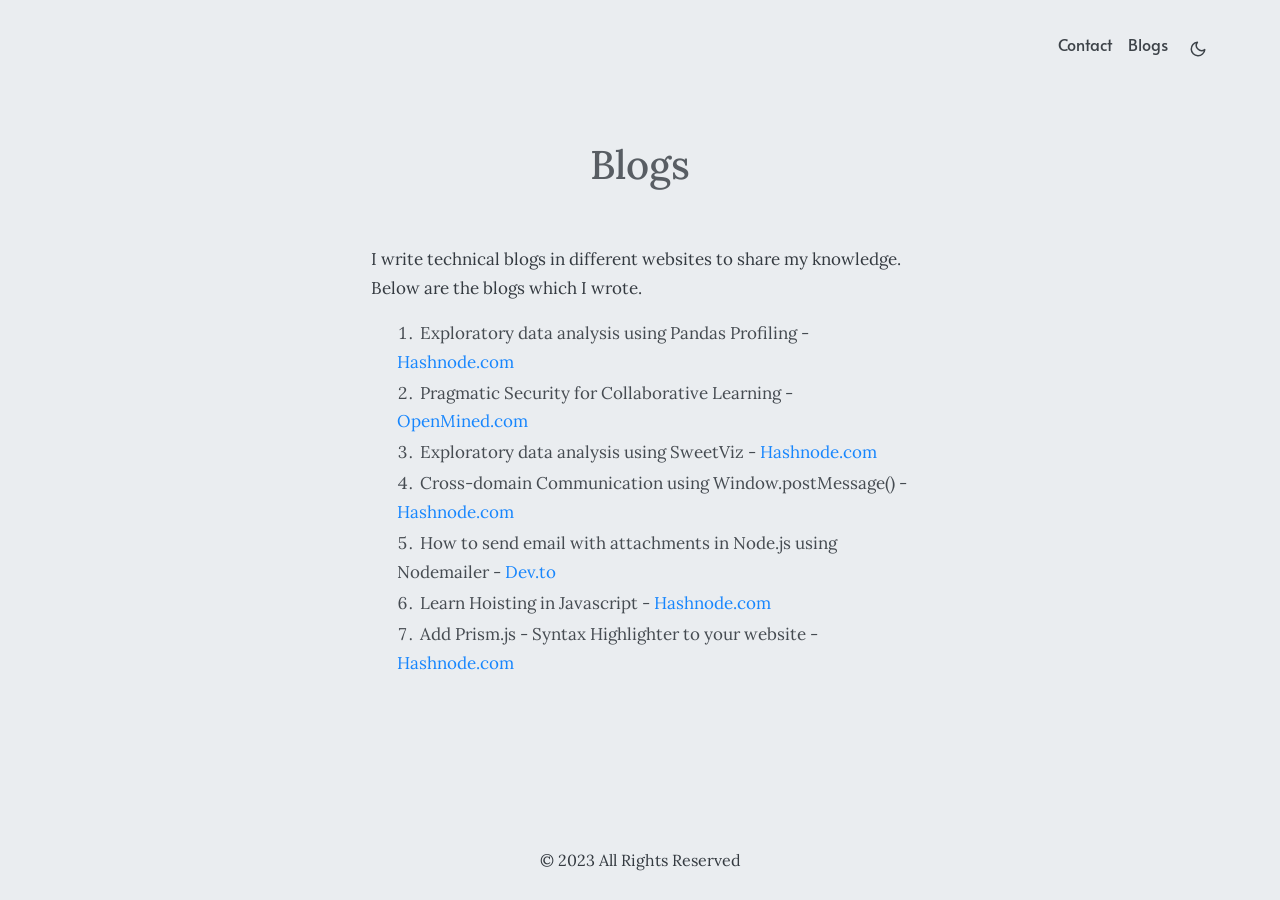
<file: blogs/index.html>
<!doctype html><html><head><meta charset=utf-8><meta name=viewport content="width=device-width,initial-scale=1"><meta http-equiv=x-ua-compatible content="ie=edge"><meta http-equiv=accept-ch content="DPR, Viewport-Width, Width"><link rel=icon href=/fav.png type=image/gif><link rel=preconnect href=https://fonts.googleapis.com><link rel=preconnect href=https://fonts.gstatic.com crossorigin><link rel=preload as=style href="https://fonts.googleapis.com/css2?family=Alata&family=Lora:ital,wght@0,400;0,500;0,600;0,700;1,400;1,500;1,600;1,700&family=Roboto:ital,wght@0,100;0,300;0,400;0,500;0,700;0,900;1,100;1,300;1,400;1,500;1,700;1,900&display=swap"><link rel=stylesheet href="https://fonts.googleapis.com/css2?family=Alata&family=Lora:ital,wght@0,400;0,500;0,600;0,700;1,400;1,500;1,600;1,700&family=Roboto:ital,wght@0,100;0,300;0,400;0,500;0,700;0,900;1,100;1,300;1,400;1,500;1,700;1,900&display=swap" media=print onload='this.media="all"'><noscript><link href="https://fonts.googleapis.com/css2?family=Alata&family=Lora:ital,wght@0,400;0,500;0,600;0,700;1,400;1,500;1,600;1,700&family=Roboto:ital,wght@0,100;0,300;0,400;0,500;0,700;0,900;1,100;1,300;1,400;1,500;1,700;1,900&display=swap" rel=stylesheet></noscript><link rel=stylesheet href=/css/font.css media=all><meta property="og:title" content="Blogs"><meta property="og:description" content="Eswari Jayakumar's Blogs"><meta property="og:type" content="article"><meta property="og:url" content="http://eswarijayakumar.github.io/blogs/"><meta property="article:section" content><meta property="og:site_name" content="Eswari Jayakumar"><meta name=twitter:card content="summary"><meta name=twitter:title content="Blogs"><meta name=twitter:description content="Eswari Jayakumar's Blogs"><link rel=stylesheet href=/bootstrap-5/css/bootstrap.min.css media=all><link rel=stylesheet href=/css/header.css media=all><link rel=stylesheet href=/css/footer.css media=all><link rel=stylesheet href=/css/theme.css media=all><style>:root{--text-color:#343a40;--text-secondary-color:#6c757d;--background-color:#eaedf0;--secondary-background-color:#64ffda1a;--primary-color:#007bff;--secondary-color:#f8f9fa;--text-color-dark:#e4e6eb;--text-secondary-color-dark:#b0b3b8;--background-color-dark:#18191a;--secondary-background-color-dark:#212529;--primary-color-dark:#ffffff;--secondary-color-dark:#212529}body{font-size:1rem;font-weight:400;line-height:1.5;text-align:left}html{background-color:var(--background-color)!important}body::-webkit-scrollbar{width:.5em;height:.5em;background-color:var(--background-color)}::-webkit-scrollbar-track{box-shadow:inset 0 0 6px var(--background-color);border-radius:1rem}::-webkit-scrollbar-thumb{border-radius:1rem;background-color:var(--secondary-color);outline:1px solid var(--background-color)}#search-content::-webkit-scrollbar{width:.5em;height:.1em;background-color:var(--background-color)}</style><meta name=description content="Eswari Jayakumar's Blogs"><link rel=stylesheet href=/css/about.css><script defer src=/fontawesome-5/all-5.15.4.js></script><title>Blogs | Eswari Personal Website</title></head><body class=light><script>localStorage.getItem("pref-theme")==="dark"?document.body.classList.add("dark"):localStorage.getItem("pref-theme")==="light"?document.body.classList.remove("dark"):window.matchMedia&&window.matchMedia("(prefers-color-scheme: dark)").matches&&document.body.classList.add("dark")</script><header><nav class="pt-3 navbar navbar-expand-lg animate"><div class="container-fluid mx-xs-2 mx-sm-5 mx-md-5 mx-lg-5"><button class=navbar-toggler type=button data-bs-toggle=collapse data-bs-target=#navbarContent aria-controls=navbarContent aria-expanded=false aria-label="Toggle navigation"><svg aria-hidden="true" height="24" viewBox="0 0 16 16" width="24" data-view-component="true"><path fill-rule="evenodd" d="M1 2.75A.75.75.0 011.75 2h12.5a.75.75.0 110 1.5H1.75A.75.75.0 011 2.75zm0 5A.75.75.0 011.75 7h12.5a.75.75.0 110 1.5H1.75A.75.75.0 011 7.75zM1.75 12a.75.75.0 100 1.5h12.5a.75.75.0 100-1.5H1.75z"/></svg></button><div class="collapse navbar-collapse text-wrap primary-font" id=navbarContent><ul class="navbar-nav ms-auto text-center"><li class="nav-item navbar-text"><a class=nav-link href=/#contact aria-label=contact>Contact</a></li><li class="nav-item navbar-text"><a class=nav-link href=/blogs title="Blog posts">Blogs</a></li><li class="nav-item navbar-text"><div class=text-center><button id=theme-toggle><svg id="moon" xmlns="http://www.w3.org/2000/svg" width="24" height="24" viewBox="0 0 24 24" fill="none" stroke="currentcolor" stroke-width="2" stroke-linecap="round" stroke-linejoin="round"><path d="M21 12.79A9 9 0 1111.21 3 7 7 0 0021 12.79z"/></svg><svg id="sun" xmlns="http://www.w3.org/2000/svg" width="24" height="24" viewBox="0 0 24 24" fill="none" stroke="currentcolor" stroke-width="2" stroke-linecap="round" stroke-linejoin="round"><circle cx="12" cy="12" r="5"/><line x1="12" y1="1" x2="12" y2="3"/><line x1="12" y1="21" x2="12" y2="23"/><line x1="4.22" y1="4.22" x2="5.64" y2="5.64"/><line x1="18.36" y1="18.36" x2="19.78" y2="19.78"/><line x1="1" y1="12" x2="3" y2="12"/><line x1="21" y1="12" x2="23" y2="12"/><line x1="4.22" y1="19.78" x2="5.64" y2="18.36"/><line x1="18.36" y1="5.64" x2="19.78" y2="4.22"/></svg></button></div></li></ul></div></div></nav></header><div id=content><section id=single><div class=container><div class="title mb-3"><h1 class="text-center mb-4">Blogs</h1></div><div class="row justify-content-center"><div class="col-sm-12 col-md-12 col-lg-6 pt-4 p-2"><div class=pr-lg-4><article class="page-content p-2"><p>I write technical blogs in different websites to share my knowledge. Below are the blogs which I wrote.</p><ol><li>Exploratory data analysis using Pandas Profiling - <a href=https://eswari.hashnode.dev/exploratory-data-analysis-using-pandas-profiling>Hashnode.com</a></li><li>Pragmatic Security for Collaborative Learning - <a href=https://blog.openmined.org/pragmatic-security-for-collaborative-learning/>OpenMined.com</a></li><li>Exploratory data analysis using SweetViz - <a href=https://eswari.hashnode.dev/exploratory-data-analysis-using-sweetviz>Hashnode.com</a></li><li>Cross-domain Communication using Window.postMessage() - <a href=https://eswari.hashnode.dev/cross-domain-communication-using-windowpostmessage>Hashnode.com</a></li><li>How to send email with attachments in Node.js using Nodemailer - <a href=https://dev.to/eswari/how-to-send-email-with-attachments-in-node-js-using-nodemailer-3g4i>Dev.to</a></li><li>Learn Hoisting in Javascript - <a href=https://eswari.hashnode.dev/learn-hoisting-in-javascript>Hashnode.com</a></li><li>Add Prism.js - Syntax Highlighter to your website - <a href=https://eswari.hashnode.dev/add-prismjs-syntax-highlighter-to-the-website>Hashnode.com</a></li></ol></article></div></div></div></div><button class="p-2 px-3" onclick=topFunction() id=topScroll>
<i class="fas fa-angle-up"></i></button></section><script>var topScroll=document.getElementById("topScroll");window.onscroll=function(){scrollFunction()},window.onload=function(){assignBlankToAnchor()};function scrollFunction(){document.body.scrollTop>20||document.documentElement.scrollTop>20?topScroll.style.display="block":topScroll.style.display="none"}function assignBlankToAnchor(){for(var t=document.getElementsByTagName("a"),e=0;e<t.length;e++)t[e].setAttribute("target","_blank")}function topFunction(){document.body.scrollTop=0,document.documentElement.scrollTop=0}</script></div><footer><div class="container py-3" id=recent-posts></div><div class="text-center pt-2"></div><div class="container py-4"><div class="row justify-content-center"><div class="col-md-4 text-center"><div class=pb-2></div>&copy; 2023 All Rights Reserved</div></div></div></footer><script src=/bootstrap-5/js/bootstrap.bundle.min.js></script>
<script>document.body.className.includes("dark")&&(document.body.classList.remove("dark"),localStorage.setItem("pref-theme","light"))</script><script>document.getElementById("theme-toggle").addEventListener("click",()=>{document.body.className.includes("dark")?(document.body.classList.remove("dark"),localStorage.setItem("pref-theme","light")):(document.body.classList.add("dark"),localStorage.setItem("pref-theme","dark"))});var tooltipTriggerList=[].slice.call(document.querySelectorAll('[data-bs-toggle="tooltip"]')),tooltipList=tooltipTriggerList.map(function(e){return new bootstrap.Tooltip(e)})</script><section id=search-content class=py-2><div class=container id=search-results></div></section></body></html>
</file>
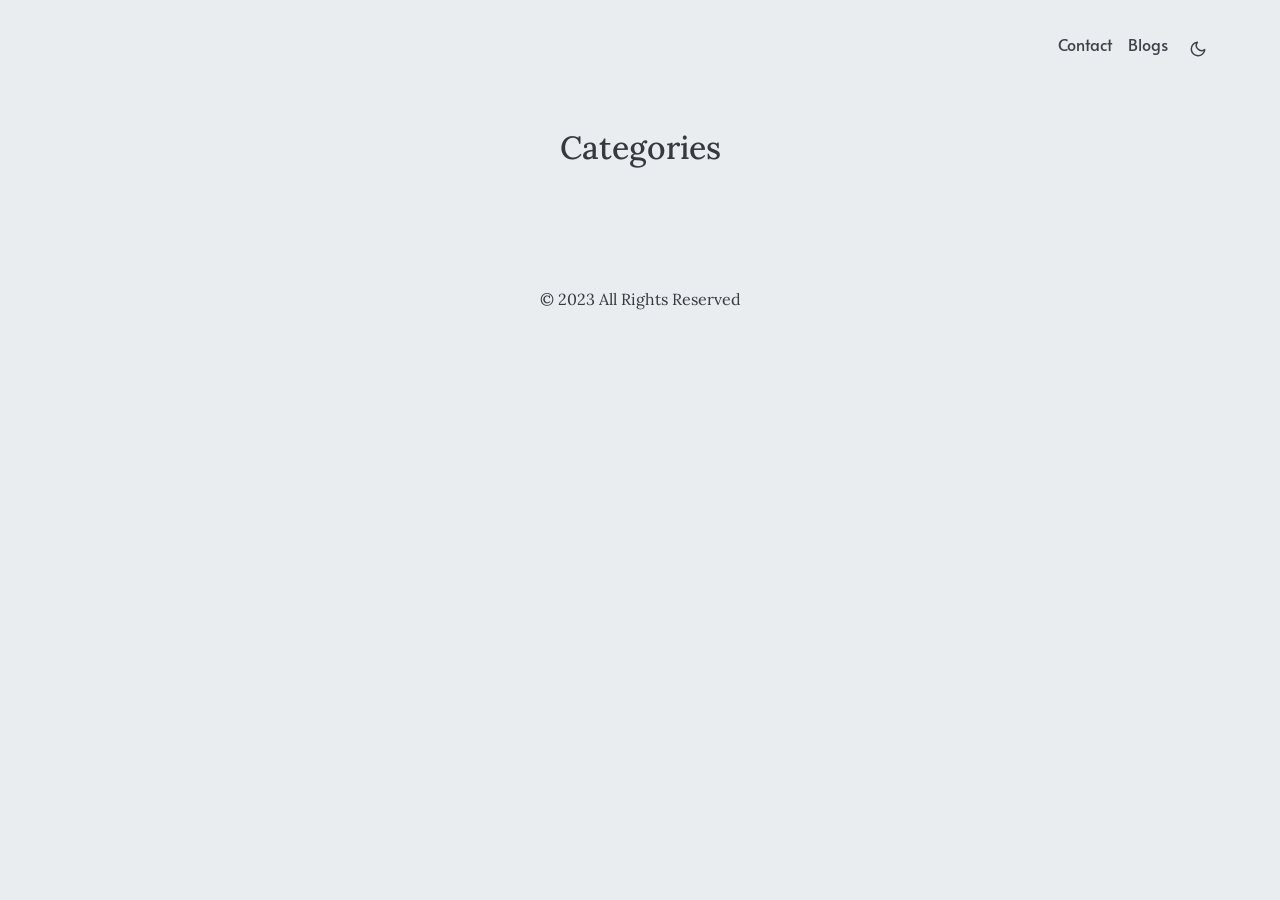
<file: categories/index.html>
<!doctype html><html><head><meta charset=utf-8><meta name=viewport content="width=device-width,initial-scale=1"><meta http-equiv=x-ua-compatible content="ie=edge"><meta http-equiv=accept-ch content="DPR, Viewport-Width, Width"><link rel=icon href=/fav.png type=image/gif><link rel=preconnect href=https://fonts.googleapis.com><link rel=preconnect href=https://fonts.gstatic.com crossorigin><link rel=preload as=style href="https://fonts.googleapis.com/css2?family=Alata&family=Lora:ital,wght@0,400;0,500;0,600;0,700;1,400;1,500;1,600;1,700&family=Roboto:ital,wght@0,100;0,300;0,400;0,500;0,700;0,900;1,100;1,300;1,400;1,500;1,700;1,900&display=swap"><link rel=stylesheet href="https://fonts.googleapis.com/css2?family=Alata&family=Lora:ital,wght@0,400;0,500;0,600;0,700;1,400;1,500;1,600;1,700&family=Roboto:ital,wght@0,100;0,300;0,400;0,500;0,700;0,900;1,100;1,300;1,400;1,500;1,700;1,900&display=swap" media=print onload='this.media="all"'><noscript><link href="https://fonts.googleapis.com/css2?family=Alata&family=Lora:ital,wght@0,400;0,500;0,600;0,700;1,400;1,500;1,600;1,700&family=Roboto:ital,wght@0,100;0,300;0,400;0,500;0,700;0,900;1,100;1,300;1,400;1,500;1,700;1,900&display=swap" rel=stylesheet></noscript><link rel=stylesheet href=/css/font.css media=all><meta property="og:title" content="Categories"><meta property="og:description" content="Text about my cool site"><meta property="og:type" content="website"><meta property="og:url" content="http://eswarijayakumar.github.io/categories/"><meta property="og:site_name" content="Eswari Jayakumar"><meta name=twitter:card content="summary"><meta name=twitter:title content="Categories"><meta name=twitter:description content="Text about my cool site"><link rel=stylesheet href=/bootstrap-5/css/bootstrap.min.css media=all><link rel=stylesheet href=/css/header.css media=all><link rel=stylesheet href=/css/footer.css media=all><link rel=stylesheet href=/css/theme.css media=all><style>:root{--text-color:#343a40;--text-secondary-color:#6c757d;--background-color:#eaedf0;--secondary-background-color:#64ffda1a;--primary-color:#007bff;--secondary-color:#f8f9fa;--text-color-dark:#e4e6eb;--text-secondary-color-dark:#b0b3b8;--background-color-dark:#18191a;--secondary-background-color-dark:#212529;--primary-color-dark:#ffffff;--secondary-color-dark:#212529}body{font-size:1rem;font-weight:400;line-height:1.5;text-align:left}html{background-color:var(--background-color)!important}body::-webkit-scrollbar{width:.5em;height:.5em;background-color:var(--background-color)}::-webkit-scrollbar-track{box-shadow:inset 0 0 6px var(--background-color);border-radius:1rem}::-webkit-scrollbar-thumb{border-radius:1rem;background-color:var(--secondary-color);outline:1px solid var(--background-color)}#search-content::-webkit-scrollbar{width:.5em;height:.1em;background-color:var(--background-color)}</style><meta name=description content="Categories of Eswari Personal Website"><link rel=stylesheet href=/css/list.css media=all><title>Categories | Eswari Personal Website</title></head><body class=light><script>localStorage.getItem("pref-theme")==="dark"?document.body.classList.add("dark"):localStorage.getItem("pref-theme")==="light"?document.body.classList.remove("dark"):window.matchMedia&&window.matchMedia("(prefers-color-scheme: dark)").matches&&document.body.classList.add("dark")</script><header><nav class="pt-3 navbar navbar-expand-lg animate"><div class="container-fluid mx-xs-2 mx-sm-5 mx-md-5 mx-lg-5"><button class=navbar-toggler type=button data-bs-toggle=collapse data-bs-target=#navbarContent aria-controls=navbarContent aria-expanded=false aria-label="Toggle navigation"><svg aria-hidden="true" height="24" viewBox="0 0 16 16" width="24" data-view-component="true"><path fill-rule="evenodd" d="M1 2.75A.75.75.0 011.75 2h12.5a.75.75.0 110 1.5H1.75A.75.75.0 011 2.75zm0 5A.75.75.0 011.75 7h12.5a.75.75.0 110 1.5H1.75A.75.75.0 011 7.75zM1.75 12a.75.75.0 100 1.5h12.5a.75.75.0 100-1.5H1.75z"/></svg></button><div class="collapse navbar-collapse text-wrap primary-font" id=navbarContent><ul class="navbar-nav ms-auto text-center"><li class="nav-item navbar-text"><a class=nav-link href=/#contact aria-label=contact>Contact</a></li><li class="nav-item navbar-text"><a class=nav-link href=/blogs title="Blog posts">Blogs</a></li><li class="nav-item navbar-text"><div class=text-center><button id=theme-toggle><svg id="moon" xmlns="http://www.w3.org/2000/svg" width="24" height="24" viewBox="0 0 24 24" fill="none" stroke="currentcolor" stroke-width="2" stroke-linecap="round" stroke-linejoin="round"><path d="M21 12.79A9 9 0 1111.21 3 7 7 0 0021 12.79z"/></svg><svg id="sun" xmlns="http://www.w3.org/2000/svg" width="24" height="24" viewBox="0 0 24 24" fill="none" stroke="currentcolor" stroke-width="2" stroke-linecap="round" stroke-linejoin="round"><circle cx="12" cy="12" r="5"/><line x1="12" y1="1" x2="12" y2="3"/><line x1="12" y1="21" x2="12" y2="23"/><line x1="4.22" y1="4.22" x2="5.64" y2="5.64"/><line x1="18.36" y1="18.36" x2="19.78" y2="19.78"/><line x1="1" y1="12" x2="3" y2="12"/><line x1="21" y1="12" x2="23" y2="12"/><line x1="4.22" y1="19.78" x2="5.64" y2="18.36"/><line x1="18.36" y1="5.64" x2="19.78" y2="4.22"/></svg></button></div></li></ul></div></div></nav></header><div id=content><div class="container pt-5" id=list-page><h2 class="text-center pb-2">Categories</h2><div class=row><div class="row justify-content-center"><div class="col-auto m-3"></div></div></div></div></div><footer><div class="container py-3" id=recent-posts></div><div class="text-center pt-2"></div><div class="container py-4"><div class="row justify-content-center"><div class="col-md-4 text-center"><div class=pb-2></div>&copy; 2023 All Rights Reserved</div></div></div></footer><script src=/bootstrap-5/js/bootstrap.bundle.min.js></script>
<script>document.body.className.includes("dark")&&(document.body.classList.remove("dark"),localStorage.setItem("pref-theme","light"))</script><script>document.getElementById("theme-toggle").addEventListener("click",()=>{document.body.className.includes("dark")?(document.body.classList.remove("dark"),localStorage.setItem("pref-theme","light")):(document.body.classList.add("dark"),localStorage.setItem("pref-theme","dark"))});var tooltipTriggerList=[].slice.call(document.querySelectorAll('[data-bs-toggle="tooltip"]')),tooltipList=tooltipTriggerList.map(function(e){return new bootstrap.Tooltip(e)})</script><section id=search-content class=py-2><div class=container id=search-results></div></section></body></html>
</file>
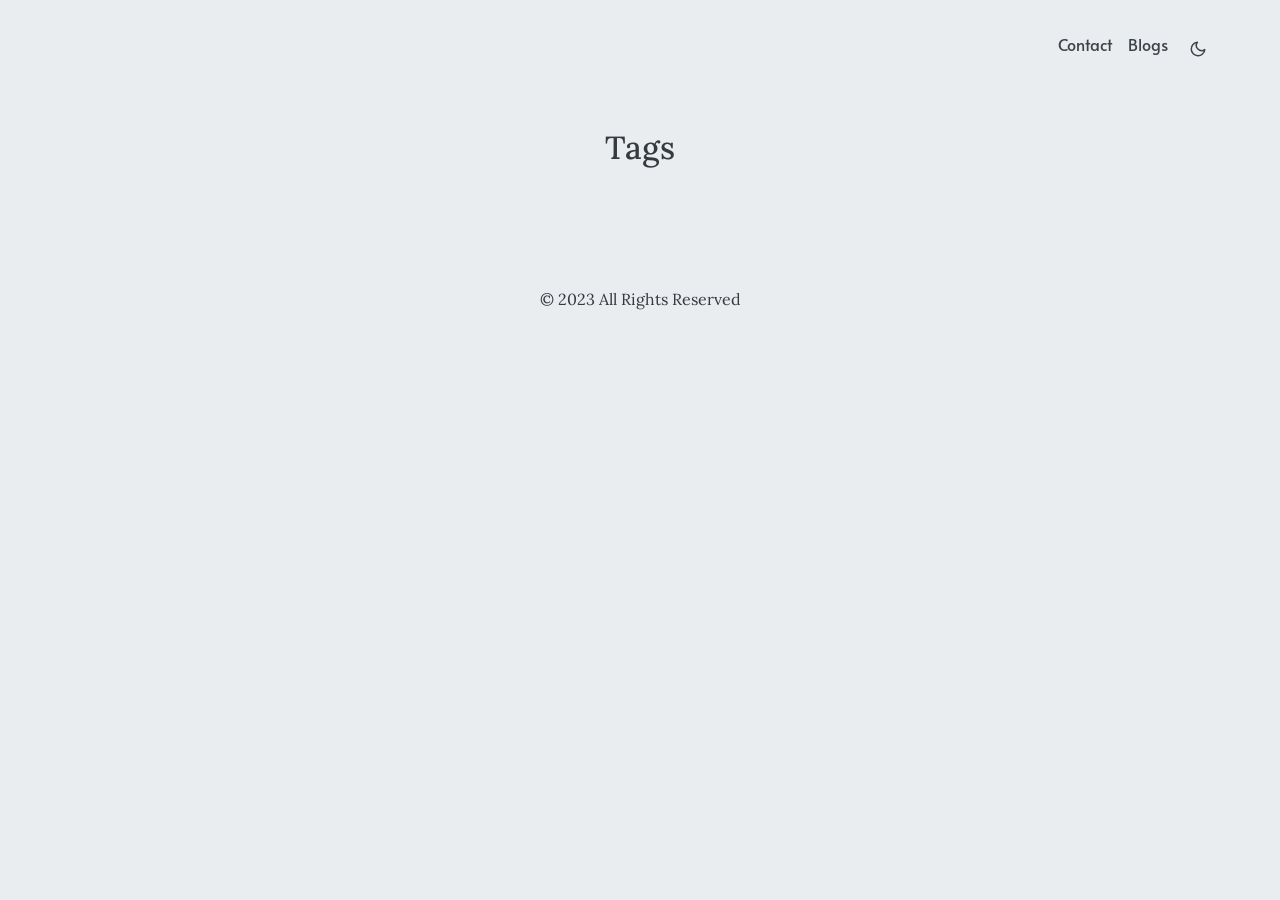
<file: tags/index.html>
<!doctype html><html><head><meta charset=utf-8><meta name=viewport content="width=device-width,initial-scale=1"><meta http-equiv=x-ua-compatible content="ie=edge"><meta http-equiv=accept-ch content="DPR, Viewport-Width, Width"><link rel=icon href=/fav.png type=image/gif><link rel=preconnect href=https://fonts.googleapis.com><link rel=preconnect href=https://fonts.gstatic.com crossorigin><link rel=preload as=style href="https://fonts.googleapis.com/css2?family=Alata&family=Lora:ital,wght@0,400;0,500;0,600;0,700;1,400;1,500;1,600;1,700&family=Roboto:ital,wght@0,100;0,300;0,400;0,500;0,700;0,900;1,100;1,300;1,400;1,500;1,700;1,900&display=swap"><link rel=stylesheet href="https://fonts.googleapis.com/css2?family=Alata&family=Lora:ital,wght@0,400;0,500;0,600;0,700;1,400;1,500;1,600;1,700&family=Roboto:ital,wght@0,100;0,300;0,400;0,500;0,700;0,900;1,100;1,300;1,400;1,500;1,700;1,900&display=swap" media=print onload='this.media="all"'><noscript><link href="https://fonts.googleapis.com/css2?family=Alata&family=Lora:ital,wght@0,400;0,500;0,600;0,700;1,400;1,500;1,600;1,700&family=Roboto:ital,wght@0,100;0,300;0,400;0,500;0,700;0,900;1,100;1,300;1,400;1,500;1,700;1,900&display=swap" rel=stylesheet></noscript><link rel=stylesheet href=/css/font.css media=all><meta property="og:title" content="Tags"><meta property="og:description" content="Text about my cool site"><meta property="og:type" content="website"><meta property="og:url" content="http://eswarijayakumar.github.io/tags/"><meta property="og:site_name" content="Eswari Jayakumar"><meta name=twitter:card content="summary"><meta name=twitter:title content="Tags"><meta name=twitter:description content="Text about my cool site"><link rel=stylesheet href=/bootstrap-5/css/bootstrap.min.css media=all><link rel=stylesheet href=/css/header.css media=all><link rel=stylesheet href=/css/footer.css media=all><link rel=stylesheet href=/css/theme.css media=all><style>:root{--text-color:#343a40;--text-secondary-color:#6c757d;--background-color:#eaedf0;--secondary-background-color:#64ffda1a;--primary-color:#007bff;--secondary-color:#f8f9fa;--text-color-dark:#e4e6eb;--text-secondary-color-dark:#b0b3b8;--background-color-dark:#18191a;--secondary-background-color-dark:#212529;--primary-color-dark:#ffffff;--secondary-color-dark:#212529}body{font-size:1rem;font-weight:400;line-height:1.5;text-align:left}html{background-color:var(--background-color)!important}body::-webkit-scrollbar{width:.5em;height:.5em;background-color:var(--background-color)}::-webkit-scrollbar-track{box-shadow:inset 0 0 6px var(--background-color);border-radius:1rem}::-webkit-scrollbar-thumb{border-radius:1rem;background-color:var(--secondary-color);outline:1px solid var(--background-color)}#search-content::-webkit-scrollbar{width:.5em;height:.1em;background-color:var(--background-color)}</style><meta name=description content="Tags of Eswari Personal Website"><link rel=stylesheet href=/css/list.css media=all><title>Tags | Eswari Personal Website</title></head><body class=light><script>localStorage.getItem("pref-theme")==="dark"?document.body.classList.add("dark"):localStorage.getItem("pref-theme")==="light"?document.body.classList.remove("dark"):window.matchMedia&&window.matchMedia("(prefers-color-scheme: dark)").matches&&document.body.classList.add("dark")</script><header><nav class="pt-3 navbar navbar-expand-lg animate"><div class="container-fluid mx-xs-2 mx-sm-5 mx-md-5 mx-lg-5"><button class=navbar-toggler type=button data-bs-toggle=collapse data-bs-target=#navbarContent aria-controls=navbarContent aria-expanded=false aria-label="Toggle navigation"><svg aria-hidden="true" height="24" viewBox="0 0 16 16" width="24" data-view-component="true"><path fill-rule="evenodd" d="M1 2.75A.75.75.0 011.75 2h12.5a.75.75.0 110 1.5H1.75A.75.75.0 011 2.75zm0 5A.75.75.0 011.75 7h12.5a.75.75.0 110 1.5H1.75A.75.75.0 011 7.75zM1.75 12a.75.75.0 100 1.5h12.5a.75.75.0 100-1.5H1.75z"/></svg></button><div class="collapse navbar-collapse text-wrap primary-font" id=navbarContent><ul class="navbar-nav ms-auto text-center"><li class="nav-item navbar-text"><a class=nav-link href=/#contact aria-label=contact>Contact</a></li><li class="nav-item navbar-text"><a class=nav-link href=/blogs title="Blog posts">Blogs</a></li><li class="nav-item navbar-text"><div class=text-center><button id=theme-toggle><svg id="moon" xmlns="http://www.w3.org/2000/svg" width="24" height="24" viewBox="0 0 24 24" fill="none" stroke="currentcolor" stroke-width="2" stroke-linecap="round" stroke-linejoin="round"><path d="M21 12.79A9 9 0 1111.21 3 7 7 0 0021 12.79z"/></svg><svg id="sun" xmlns="http://www.w3.org/2000/svg" width="24" height="24" viewBox="0 0 24 24" fill="none" stroke="currentcolor" stroke-width="2" stroke-linecap="round" stroke-linejoin="round"><circle cx="12" cy="12" r="5"/><line x1="12" y1="1" x2="12" y2="3"/><line x1="12" y1="21" x2="12" y2="23"/><line x1="4.22" y1="4.22" x2="5.64" y2="5.64"/><line x1="18.36" y1="18.36" x2="19.78" y2="19.78"/><line x1="1" y1="12" x2="3" y2="12"/><line x1="21" y1="12" x2="23" y2="12"/><line x1="4.22" y1="19.78" x2="5.64" y2="18.36"/><line x1="18.36" y1="5.64" x2="19.78" y2="4.22"/></svg></button></div></li></ul></div></div></nav></header><div id=content><div class="container pt-5" id=list-page><h2 class="text-center pb-2">Tags</h2><div class=row><div class="row justify-content-center"><div class="col-auto m-3"></div></div></div></div></div><footer><div class="container py-3" id=recent-posts></div><div class="text-center pt-2"></div><div class="container py-4"><div class="row justify-content-center"><div class="col-md-4 text-center"><div class=pb-2></div>&copy; 2023 All Rights Reserved</div></div></div></footer><script src=/bootstrap-5/js/bootstrap.bundle.min.js></script>
<script>document.body.className.includes("dark")&&(document.body.classList.remove("dark"),localStorage.setItem("pref-theme","light"))</script><script>document.getElementById("theme-toggle").addEventListener("click",()=>{document.body.className.includes("dark")?(document.body.classList.remove("dark"),localStorage.setItem("pref-theme","light")):(document.body.classList.add("dark"),localStorage.setItem("pref-theme","dark"))});var tooltipTriggerList=[].slice.call(document.querySelectorAll('[data-bs-toggle="tooltip"]')),tooltipList=tooltipTriggerList.map(function(e){return new bootstrap.Tooltip(e)})</script><section id=search-content class=py-2><div class=container id=search-results></div></section></body></html>
</file>
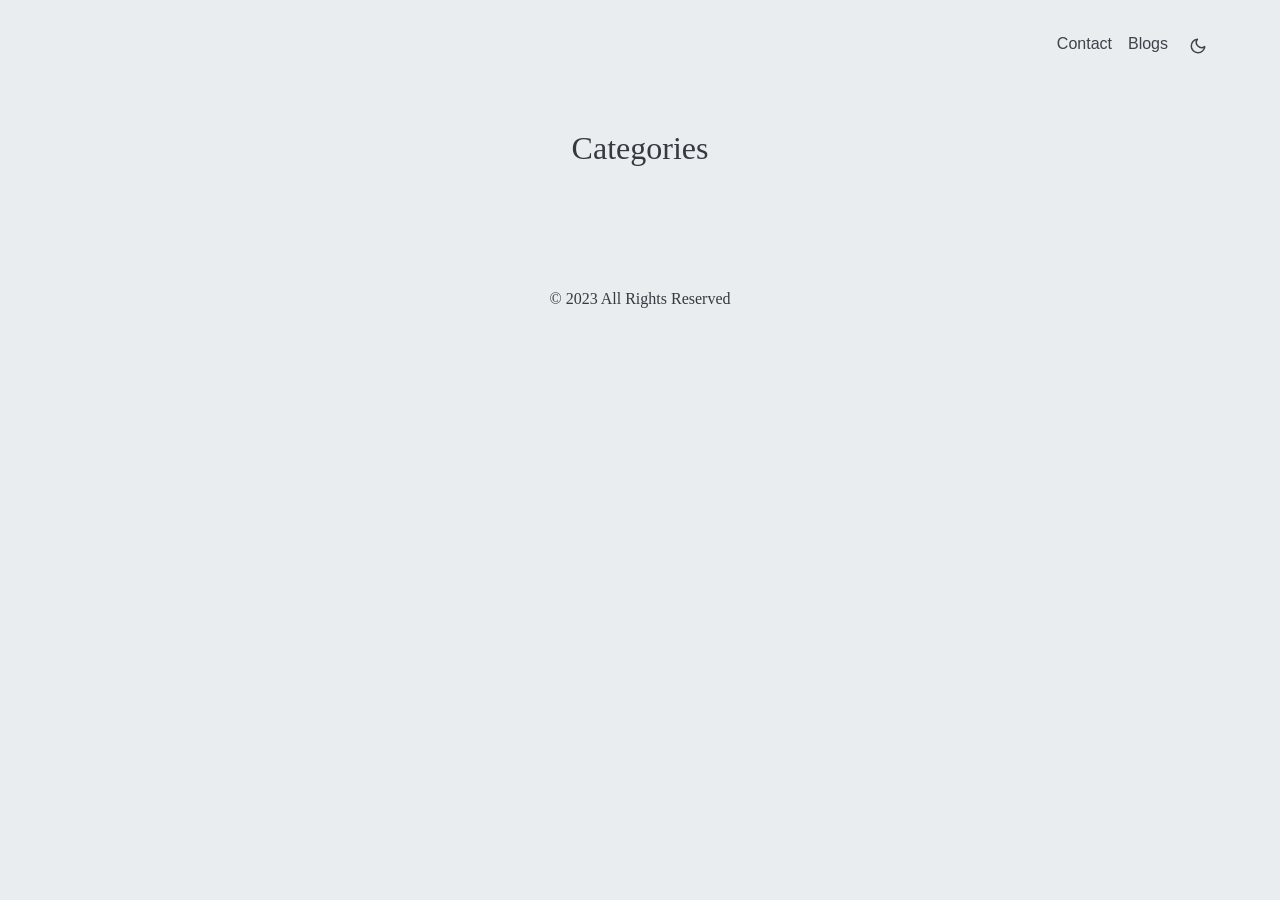
<file: categories/page/1/index.html>
<!doctype html><html lang=en-us><head><title>http://eswarijayakumar.github.io/categories/</title><link rel=canonical href=http://eswarijayakumar.github.io/categories/><meta name=robots content="noindex"><meta charset=utf-8><meta http-equiv=refresh content="0; url=http://eswarijayakumar.github.io/categories/"></head></html>
</file>
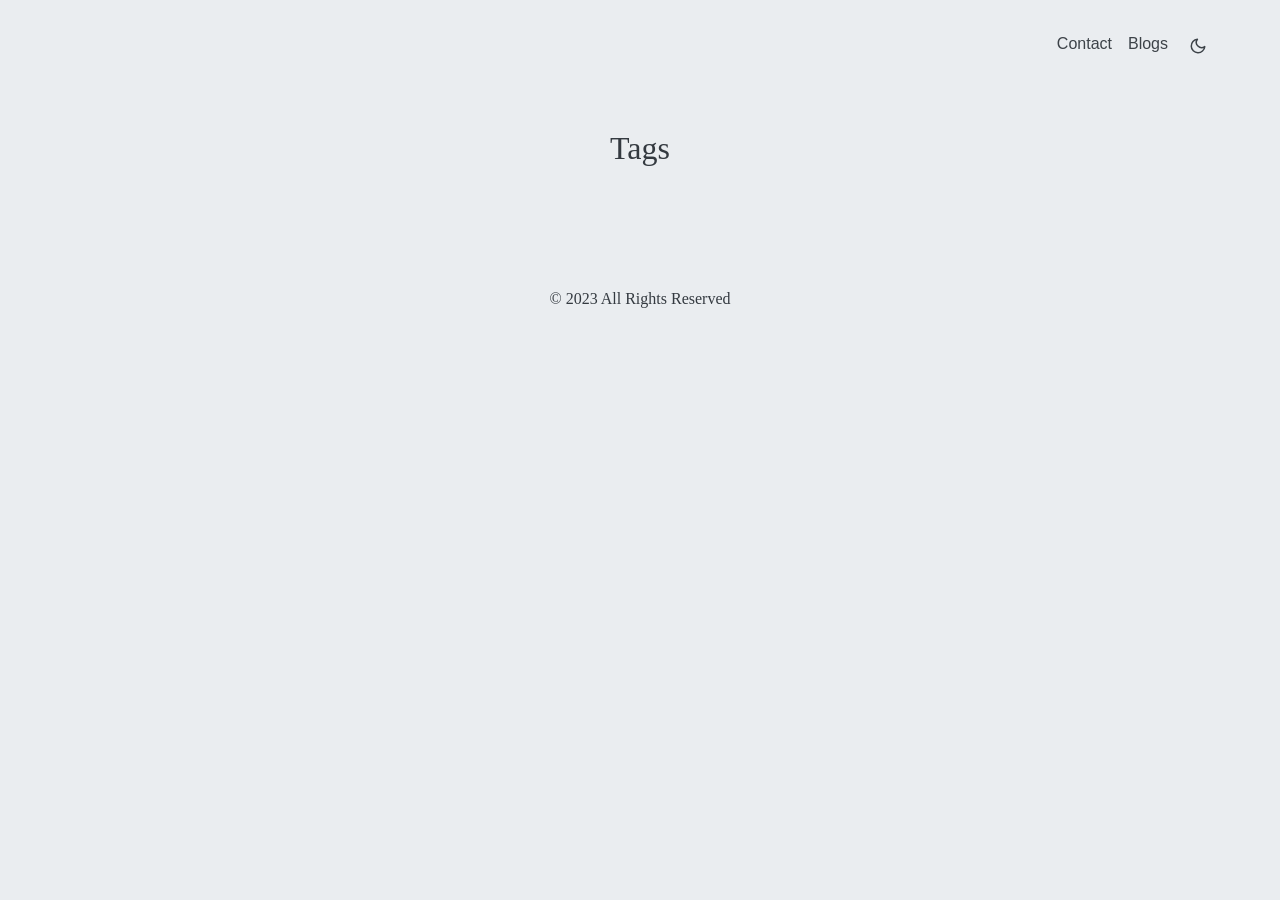
<file: tags/page/1/index.html>
<!doctype html><html lang=en-us><head><title>http://eswarijayakumar.github.io/tags/</title><link rel=canonical href=http://eswarijayakumar.github.io/tags/><meta name=robots content="noindex"><meta charset=utf-8><meta http-equiv=refresh content="0; url=http://eswarijayakumar.github.io/tags/"></head></html>
</file>
